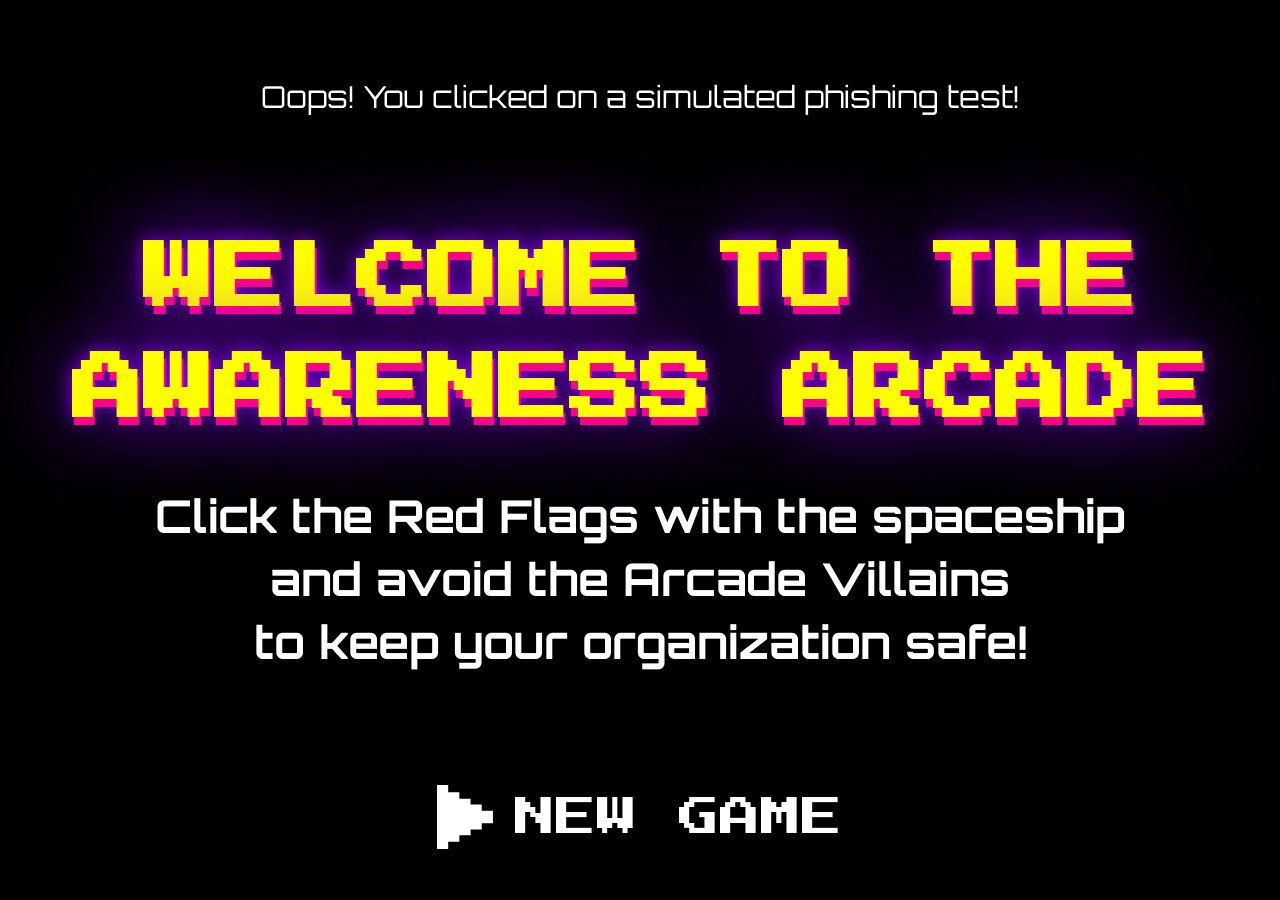
<file: index.html>
<!DOCTYPE html>
<html lang="en">
  <head>
    <meta charset="UTF-8" />
    <meta name="viewport" content="width=device-width, initial-scale=1.0" />
    <title>CAM Game</title>
    <link rel="stylesheet" href="styles.css" />
    <link rel="preconnect" href="https://fonts.googleapis.com" />
    <link rel="preconnect" href="https://fonts.gstatic.com" crossorigin />
    <link
      href="https://fonts.googleapis.com/css2?family=Open+Sans:ital,wght@0,300..800;1,300..800&family=Orbitron:wght@400..900&family=Press+Start+2P&display=swap"
      rel="stylesheet"
    />
  </head>
    <body>
    <div class="gameContainer">
      <form>
        <input type="radio" name="screen" id="start" checked />
        <input type="radio" name="screen" id="game" />
        <input type="radio" name="screen" id="end" />

        <div class="screen screen-start">
          <p>Oops! You clicked on a simulated phishing test!</p>
          <div>
            <h1 class="retro">Welcome to the<br />Awareness Arcade</h1>
            <h2>
              Click the Red Flags with the spaceship and avoid the Arcade
              Villains to keep your organization safe!
            </h2>
          </div>
          <label for="game" class="play buttonish">
            <?xml version="1.0" encoding="UTF-8"?>
            <svg
              aria-labelledby="startarrow"
              id="Layer_2"
              data-name="Layer 2"
              xmlns="http://www.w3.org/2000/svg"
              viewBox="0 0 49.42 56.55"
            >
              <title id="startarrow">Start Arrow</title>
              <defs>
                <style>
                  .cls-1 {
                    fill: #fff;
                  }
                </style>
              </defs>
              <g id="Layer_1-2" data-name="Layer 1">
                <polygon
                  class="cls-1"
                  points="9.88 50.1 19.77 50.1 19.77 44.47 29.65 44.47 29.65 39.26 39.53 39.26 39.53 33.77 49.42 33.77 49.42 22.79 39.53 22.79 39.53 17.3 29.65 17.3 29.65 12.08 19.77 12.08 19.77 6.45 9.88 6.45 9.88 0 0 0 0 56.55 9.88 56.55 9.88 50.1"
                />
              </g>
            </svg>
            <span>New Game</span>
          </label>
        </div>

        <div class="screen screen-game">
          <div class="flags red-flags">
            <input
              type="checkbox"
              class="flag red-flag"
              style="--i: 1"
              id="1"
              name="flag1"
              value="1"
              tabindex="-1"
              role="img"
              aria-label="Red flag"
            />
            <input
              type="checkbox"
              class="flag red-flag"
              style="--i: 2"
              id="2"
              name="flag2"
              value="2"
              tabindex="-1"
              role="img"
              aria-label="Red flag"
            />
            <input
              type="checkbox"
              class="flag red-flag"
              style="--i: 3"
              id="3"
              name="flag3"
              value="3"
              tabindex="-1"
              role="img"
              aria-label="Red flag"
            />
            <input
              type="checkbox"
              class="flag red-flag"
              style="--i: 4"
              id="4"
              name="flag4"
              value="4"
              tabindex="-1"
              role="img"
              aria-label="Red flag"
            />
            <input
              type="checkbox"
              class="flag red-flag"
              style="--i: 5"
              id="5"
              name="flag5"
              value="5"
              tabindex="-1"
              role="img"
              aria-label="Red flag"
            />
            <input
              type="checkbox"
              class="flag red-flag"
              style="--i: 6"
              id="6"
              name="flag6"
              value="6"
              tabindex="-1"
              role="img"
              aria-label="Red flag"
            />
            <input
              type="checkbox"
              class="flag red-flag"
              style="--i: 7"
              id="7"
              name="flag7"
              value="7"
              tabindex="-1"
              role="img"
              aria-label="Red flag"
            />
            <input
              type="checkbox"
              class="flag red-flag"
              style="--i: 8"
              id="8"
              name="flag8"
              value="8"
              tabindex="-1"
              role="img"
              aria-label="Red flag"
            />
            <input
              type="checkbox"
              class="flag red-flag"
              style="--i: 9"
              id="9"
              name="flag9"
              value="9"
              tabindex="-1"
            />
            <input
              type="checkbox"
              class="flag red-flag"
              style="--i: 10"
              id="10"
              name="flag10"
              value="10"
              tabindex="-1"
              role="img"
              aria-label="Red flag"
            />
            <input
              type="checkbox"
              class="flag red-flag"
              style="--i: 11"
              id="11"
              name="flag11"
              value="11"
              tabindex="-1"
            />
            <input
              type="checkbox"
              class="flag red-flag"
              style="--i: 12"
              id="12"
              name="flag12"
              value="12"
              tabindex="-1"
              role="img"
              aria-label="Red flag"
            />
            <input
              type="checkbox"
              class="flag red-flag"
              style="--i: 13"
              id="13"
              name="flag13"
              value="13"
              tabindex="-1"
              role="img"
              aria-label="Red flag"
            />
            <input
              type="checkbox"
              class="flag red-flag"
              style="--i: 14"
              id="14"
              name="flag14"
              value="14"
              tabindex="-1"
              role="img"
              aria-label="Red flag"
            />
            <input
              type="checkbox"
              class="flag red-flag"
              style="--i: 15"
              id="15"
              name="flag15"
              value="15"
              tabindex="-1"
            />
            <input
              type="checkbox"
              class="flag red-flag"
              style="--i: 16"
              id="16"
              name="flag16"
              value="16"
              tabindex="-1"
              role="img"
              aria-label="Red flag"
            />
            <input
              type="checkbox"
              class="flag red-flag"
              style="--i: 17"
              id="17"
              name="flag17"
              value="17"
              tabindex="-1"
              role="img"
              aria-label="Red flag"
            />
            <input
              type="checkbox"
              class="flag red-flag"
              style="--i: 18"
              id="18"
              name="flag18"
              value="18"
              tabindex="-1"
              role="img"
              aria-label="Red flag"
            />
            <input
              type="checkbox"
              class="flag red-flag"
              style="--i: 19"
              id="19"
              name="flag19"
              value="19"
              tabindex="-1"
              role="img"
              aria-label="Red flag"
            />
            <input
              type="checkbox"
              class="flag red-flag"
              style="--i: 20"
              id="20"
              name="flag20"
              value="20"
              tabindex="-1"
              role="img"
              aria-label="Red flag"
            />
            <input
              type="checkbox"
              class="flag red-flag"
              style="--i: 21"
              id="21"
              name="flag21"
              value="21"
              tabindex="-1"
              role="img"
              aria-label="Red flag"
            />
            <input
              type="checkbox"
              class="flag red-flag"
              style="--i: 22"
              id="22"
              name="flag22"
              value="22"
              tabindex="-1"
              role="img"
              aria-label="Red flag"
            />
            <input
              type="checkbox"
              class="flag red-flag"
              style="--i: 23"
              id="23"
              name="flag23"
              value="23"
              tabindex="-1"
              role="img"
              aria-label="Red flag"
            />
            <input
              type="checkbox"
              class="flag red-flag"
              style="--i: 24"
              id="24"
              name="flag24"
              value="24"
              tabindex="-1"
              role="img"
              aria-label="Red flag"
            />
            <input
              type="checkbox"
              class="flag red-flag"
              style="--i: 25"
              id="25"
              name="flag25"
              value="25"
              tabindex="-1"
              role="img"
              aria-label="Red flag"
            />
            <input
              type="checkbox"
              class="flag red-flag"
              style="--i: 26"
              id="26"
              name="flag26"
              value="26"
              tabindex="-1"
              role="img"
              aria-label="Red flag"
            />
            <input
              type="checkbox"
              class="flag red-flag"
              style="--i: 27"
              id="27"
              name="flag27"
              value="27"
              tabindex="-1"
              role="img"
              aria-label="Red flag"
            />
          </div>
          <div class="flags enkryptors">
            <input
              type="checkbox"
              class="flag enkryptor"
              style="--i: 1"
              id="1"
              name="flag1"
              value="1"
              tabindex="-1"
              role="img"
              aria-label="Arcade Villain: Enkryptor"
            />
            <input
              type="checkbox"
              class="flag enkryptor"
              style="--i: 2"
              id="2"
              name="flag2"
              value="2"
              tabindex="-1"
              role="img"
              aria-label="Arcade Villain: Enkryptor"
            />
            <input
              type="checkbox"
              class="flag enkryptor"
              style="--i: 3"
              id="3"
              name="flag3"
              value="3"
              tabindex="-1"
              role="img"
              aria-label="Arcade Villain: Enkryptor"
            />
            <input
              type="checkbox"
              class="flag enkryptor"
              style="--i: 4"
              id="4"
              name="flag4"
              value="4"
              tabindex="-1"
              role="img"
              aria-label="Arcade Villain: Enkryptor"
            />
            <input
              type="checkbox"
              class="flag enkryptor"
              style="--i: 5"
              id="5"
              name="flag5"
              value="5"
              tabindex="-1"
              role="img"
              aria-label="Arcade Villain: Enkryptor"
            />
            <input
              type="checkbox"
              class="flag enkryptor"
              style="--i: 6"
              id="6"
              name="flag6"
              value="6"
              tabindex="-1"
              role="img"
              aria-label="Arcade Villain: Enkryptor"
            />
          </div>
          <div class="flags cyberpunks">
            <input
              type="checkbox"
              class="flag cyberpunk"
              style="--i: 1"
              id="1"
              name="flag1"
              value="1"
              tabindex="-1"
              role="img"
              aria-label="Arcade Villain: Cyberpunk"
            />
            <input
              type="checkbox"
              class="flag cyberpunk"
              style="--i: 2"
              id="2"
              name="flag2"
              value="2"
              tabindex="-1"
              role="img"
              aria-label="Arcade Villain: Cyberpunk"
            />
            <input
              type="checkbox"
              class="flag cyberpunk"
              style="--i: 3"
              id="3"
              name="flag3"
              value="3"
              tabindex="-1"
              role="img"
              aria-label="Arcade Villain: Cyberpunk"
            />
            <input
              type="checkbox"
              class="flag cyberpunk"
              style="--i: 4"
              id="4"
              name="flag4"
              value="4"
              tabindex="-1"
              role="img"
              aria-label="Arcade Villain: Cyberpunk"
            />
            <input
              type="checkbox"
              class="flag cyberpunk"
              style="--i: 5"
              id="5"
              name="flag5"
              value="5"
              tabindex="-1"
              role="img"
              aria-label="Arcade Villain: Cyberpunk"
            />
            <input
              type="checkbox"
              class="flag cyberpunk"
              style="--i: 6"
              id="6"
              name="flag6"
              value="6"
              tabindex="-1"
              role="img"
              aria-label="Arcade Villain: Cyberpunk"
            />
          </div>
          <div class="flags deepfakes">
            <input
              type="checkbox"
              class="flag deepfake"
              style="--i: 1"
              id="1"
              name="flag1"
              value="1"
              tabindex="-1"
              role="img"
              aria-label="Arcade Villain: Dr. Deepfake"
            />
            <input
              type="checkbox"
              class="flag deepfake"
              style="--i: 2"
              id="2"
              name="flag2"
              value="2"
              tabindex="-1"
              role="img"
              aria-label="Arcade Villain: Dr. Deepfake"
            />
            <input
              type="checkbox"
              class="flag deepfake"
              style="--i: 3"
              id="3"
              name="flag3"
              value="3"
              tabindex="-1"
              role="img"
              aria-label="Arcade Villain: Dr. Deepfake"
            />
            <input
              type="checkbox"
              class="flag deepfake"
              style="--i: 4"
              id="4"
              name="flag4"
              value="4"
              tabindex="-1"
              role="img"
              aria-label="Arcade Villain: Dr. Deepfake"
            />
            <input
              type="checkbox"
              class="flag deepfake"
              style="--i: 5"
              id="5"
              name="flag5"
              value="5"
              tabindex="-1"
              role="img"
              aria-label="Arcade Villain: Dr. Deepfake"
            />
            <input
              type="checkbox"
              class="flag deepfake"
              style="--i: 6"
              id="6"
              name="flag6"
              value="6"
              tabindex="-1"
              role="img"
              aria-label="Arcade Villain: Dr. Deepfake"
            />
          </div>
          <div class="flags doppelgangers">
            <input
              type="checkbox"
              class="flag doppelganger"
              style="--i: 1"
              id="1"
              name="flag1"
              value="1"
              tabindex="-1"
              role="img"
              aria-label="Arcade Villain: Doppelganger"
            />
            <input
              type="checkbox"
              class="flag doppelganger"
              style="--i: 2"
              id="2"
              name="flag2"
              value="2"
              tabindex="-1"
              role="img"
              aria-label="Arcade Villain: Doppelganger"
            />
            <input
              type="checkbox"
              class="flag doppelganger"
              style="--i: 3"
              id="3"
              name="flag3"
              value="3"
              tabindex="-1"
              role="img"
              aria-label="Arcade Villain: Doppelganger"
            />
            <input
              type="checkbox"
              class="flag doppelganger"
              style="--i: 4"
              id="4"
              name="flag4"
              value="4"
              tabindex="-1"
              role="img"
              aria-label="Arcade Villain: Doppelganger"
            />
            <input
              type="checkbox"
              class="flag doppelganger"
              style="--i: 5"
              id="5"
              name="flag5"
              value="5"
              tabindex="-1"
              role="img"
              aria-label="Arcade Villain: Doppelganger"
            />
            <input
              type="checkbox"
              class="flag doppelganger"
              style="--i: 6"
              id="6"
              name="flag6"
              value="6"
              tabindex="-1"
              role="img"
              aria-label="Arcade Villain: Doppelganger"
            />
          </div>

          <div class="gui">
            <div class="timer"><span></span></div>
            <div class="score">Score:&nbsp;</div>
          </div>
        </div>

        <div class="screen screen-end">
          <div class="screen-end-text">
            <h2 class="font-secondary retro">Game Over</h2>

            <p class="final-score">
              Red Flags caught: <span id="final-score"></span>
            </p>
            <p class="good">
              Great job! You stopped the Arcade Villains and kept your
              organization safe!
            </p>
          </div>
          <button type="reset" class="buttonish">
            <span>Play Again</span>
          </button>
          <p class="disclaimer">
            "Please Note: This message came from KnowBe4, Inc. Organizations
            that are referenced in the email message have no association with
            KnowBe4, Inc. and do not endorse the services of KnowBe4, Inc. The
            purpose of this message is to demonstrate how phishing attacks can
            appear to be legitimate emails from reputable companies.
          </p>
        </div>
      </form>
    </div>

    <script>
      document.addEventListener('DOMContentLoaded', function () {
        const explosionImg = new Image();
        explosionImg.src =
          'https://helpimg.s3.us-east-1.amazonaws.com/landing_pages/CSAM/2025/arcade/explode.png';

        const flags = document.querySelectorAll('.red-flag');
        const scoreElement = document.querySelector('.score');
        const restartButton = document.querySelector('button[type="reset"]');
        let score = 0;

        // Store original styles for each flag
        const originalStyles = [];
        flags.forEach((flag) => {
          originalStyles.push(flag.getAttribute('style') || '');
        });

        // Initialize score display
        scoreElement.setAttribute('data-score', '0');

        // Reset handler
        restartButton.addEventListener('click', function () {
          score = 0;
          scoreElement.setAttribute('data-score', '0');

          // Reset all flags to their original state
          flags.forEach((flag, index) => {
            flag.checked = false;
            flag.setAttribute('style', originalStyles[index]);
            flag.style.visibility = 'visible';
            flag.style.pointerEvents = 'auto';
            flag.style.opacity = '1';
          });
        });

        flags.forEach((flag, index) => {
          flag.addEventListener('click', function (e) {
            e.preventDefault();
            e.stopPropagation();

            // IMMEDIATELY disable further clicks
            this.style.pointerEvents = 'none';

            // Increment score
            score++;
            scoreElement.setAttribute('data-score', score.toString());

            // Update final score immediately
            const finalScoreEl = document.getElementById('final-score');
            if (finalScoreEl) {
              finalScoreEl.textContent = score;
            }

            // Get the current computed position before we change anything
            const currentTranslate = window.getComputedStyle(this).translate;
            const currentRotate = window.getComputedStyle(this).rotate;

            // Apply styles immediately
            this.setAttribute(
              'style',
              `
        ${originalStyles[index]}
        animation: none !important;
        background-color: transparent !important;
        background-image: none !important;
        transform: scale(1.5) !important;
        opacity: 1 !important;
        z-index: 100 !important;
        width: clamp(60px, 8vw, 120px) !important;
        height: clamp(60px, 8vw, 120px) !important;
        background-size: contain !important;
        background-repeat: no-repeat !important;
        background-position: center !important;
        translate: ${currentTranslate} !important;
        rotate: ${currentRotate} !important;
        pointer-events: none !important;
      `
            );

            requestAnimationFrame(() => {
              this.style.backgroundImage =
                "url('https://helpimg.s3.us-east-1.amazonaws.com/landing_pages/CSAM/2025/arcade/explode.png')";

              setTimeout(() => {
                this.style.transition = 'opacity 0.15s ease';
                this.style.opacity = '0';

                setTimeout(() => {
                  this.style.visibility = 'hidden';
                }, 150);
              }, 1500);
            });
          });
        });
      });
    </script>
  </body>
</html>
</file>
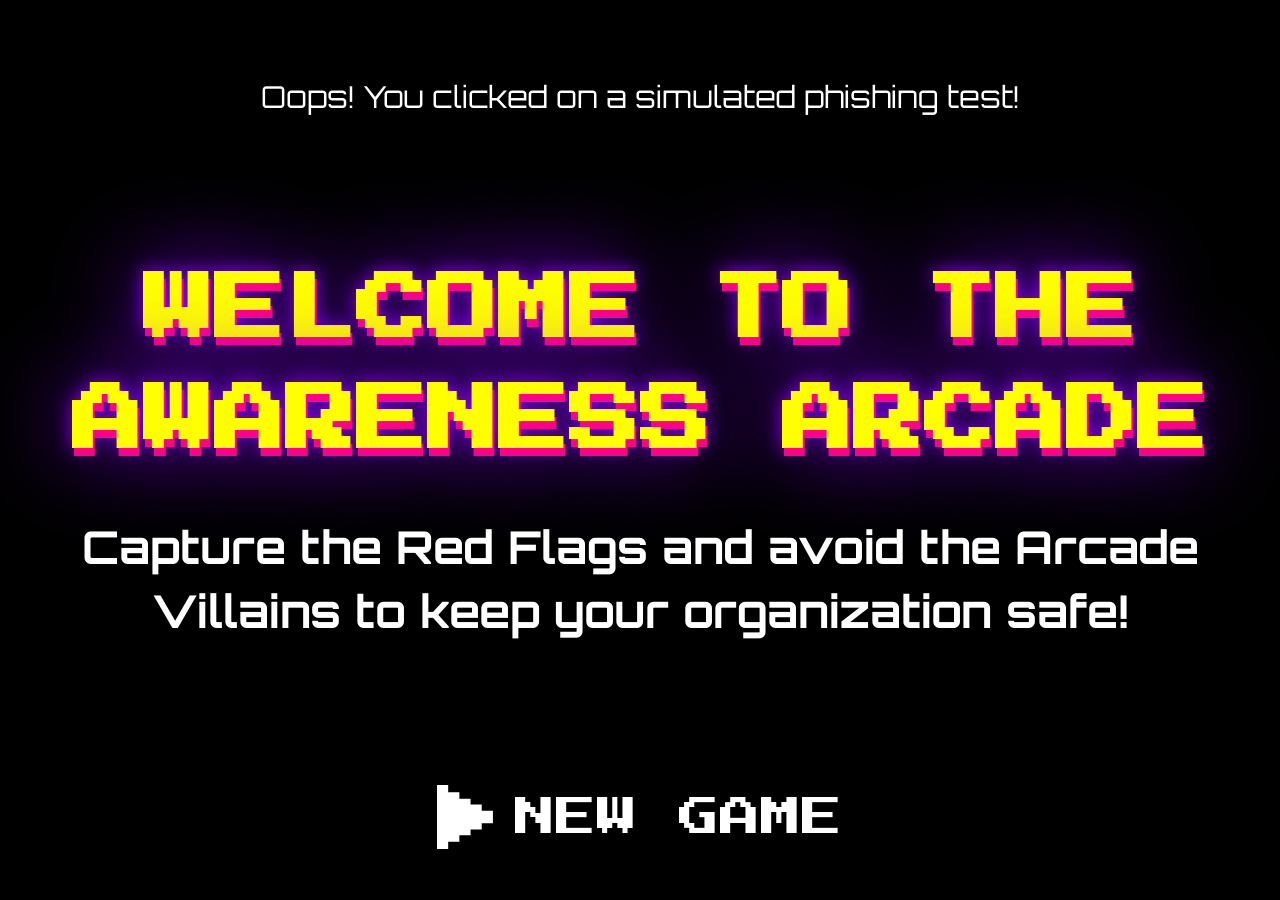
<file: interactive.html>
<!DOCTYPE html>
<html lang="en">
  <head>
    <meta charset="UTF-8" />
    <meta name="viewport" content="width=device-width, initial-scale=1.0" />
    <title>CAM Game</title>
    <link rel="stylesheet" href="styles.css" />
    <link rel="preconnect" href="https://fonts.googleapis.com" />
    <link rel="preconnect" href="https://fonts.gstatic.com" crossorigin />
    <link
      href="https://fonts.googleapis.com/css2?family=Open+Sans:ital,wght@0,300..800;1,300..800&family=Orbitron:wght@400..900&family=Press+Start+2P&display=swap"
      rel="stylesheet"
    />
  </head>
  <body>
    <div class="gameContainer">
      <form>
        <input type="radio" name="screen" id="start" checked />
        <input type="radio" name="screen" id="game" />
        <input type="radio" name="screen" id="end" />

        <div class="screen screen-start">
          <p>Oops! You clicked on a simulated phishing test!</p>
          <div>
            <h1 class="retro">Welcome to the<br />Awareness Arcade</h1>
            <h2>
              Capture the Red Flags and avoid the Arcade Villains to keep your
              organization safe!
            </h2>
          </div>
          <label for="game" class="play buttonish">
            <?xml version="1.0" encoding="UTF-8"?>
            <svg
              id="Layer_2"
              data-name="Layer 2"
              xmlns="http://www.w3.org/2000/svg"
              viewBox="0 0 49.42 56.55"
            >
              <defs>
                <style>
                  .cls-1 {
                    fill: #fff;
                  }
                </style>
              </defs>
              <g id="Layer_1-2" data-name="Layer 1">
                <polygon
                  class="cls-1"
                  points="9.88 50.1 19.77 50.1 19.77 44.47 29.65 44.47 29.65 39.26 39.53 39.26 39.53 33.77 49.42 33.77 49.42 22.79 39.53 22.79 39.53 17.3 29.65 17.3 29.65 12.08 19.77 12.08 19.77 6.45 9.88 6.45 9.88 0 0 0 0 56.55 9.88 56.55 9.88 50.1"
                />
              </g>
            </svg>
            <span>New Game</span>
          </label>
        </div>

        <div class="screen screen-game">
          <div class="flags red-flags">
            <input
              type="checkbox"
              class="flag red-flag"
              style="--i: 1"
              id="1"
              name="flag1"
              value="1"
              tabindex="-1"
            />
            <input
              type="checkbox"
              class="flag red-flag"
              style="--i: 2"
              id="2"
              name="flag2"
              value="2"
              tabindex="-1"
            />
            <input
              type="checkbox"
              class="flag red-flag"
              style="--i: 3"
              id="3"
              name="flag3"
              value="3"
              tabindex="-1"
            />
            <input
              type="checkbox"
              class="flag red-flag"
              style="--i: 4"
              id="4"
              name="flag4"
              value="4"
              tabindex="-1"
            />
            <input
              type="checkbox"
              class="flag red-flag"
              style="--i: 5"
              id="5"
              name="flag5"
              value="5"
              tabindex="-1"
            />
            <input
              type="checkbox"
              class="flag red-flag"
              style="--i: 6"
              id="6"
              name="flag6"
              value="6"
              tabindex="-1"
            />
            <input
              type="checkbox"
              class="flag red-flag"
              style="--i: 7"
              id="7"
              name="flag7"
              value="7"
              tabindex="-1"
            />
            <input
              type="checkbox"
              class="flag red-flag"
              style="--i: 8"
              id="8"
              name="flag8"
              value="8"
              tabindex="-1"
            />
            <input
              type="checkbox"
              class="flag red-flag"
              style="--i: 9"
              id="9"
              name="flag9"
              value="9"
              tabindex="-1"
            />
            <input
              type="checkbox"
              class="flag red-flag"
              style="--i: 10"
              id="10"
              name="flag10"
              value="10"
              tabindex="-1"
            />
            <input
              type="checkbox"
              class="flag red-flag"
              style="--i: 11"
              id="11"
              name="flag11"
              value="11"
              tabindex="-1"
            />
            <input
              type="checkbox"
              class="flag red-flag"
              style="--i: 12"
              id="12"
              name="flag12"
              value="12"
              tabindex="-1"
            />
            <input
              type="checkbox"
              class="flag red-flag"
              style="--i: 13"
              id="13"
              name="flag13"
              value="13"
              tabindex="-1"
            />
            <input
              type="checkbox"
              class="flag red-flag"
              style="--i: 14"
              id="14"
              name="flag14"
              value="14"
              tabindex="-1"
            />
            <input
              type="checkbox"
              class="flag red-flag"
              style="--i: 15"
              id="15"
              name="flag15"
              value="15"
              tabindex="-1"
            />
            <input
              type="checkbox"
              class="flag red-flag"
              style="--i: 16"
              id="16"
              name="flag16"
              value="16"
              tabindex="-1"
            />
            <input
              type="checkbox"
              class="flag red-flag"
              style="--i: 17"
              id="17"
              name="flag17"
              value="17"
              tabindex="-1"
            />
            <input
              type="checkbox"
              class="flag red-flag"
              style="--i: 18"
              id="18"
              name="flag18"
              value="18"
              tabindex="-1"
            />
            <input
              type="checkbox"
              class="flag red-flag"
              style="--i: 19"
              id="19"
              name="flag19"
              value="19"
              tabindex="-1"
            />
            <input
              type="checkbox"
              class="flag red-flag"
              style="--i: 20"
              id="20"
              name="flag20"
              value="20"
              tabindex="-1"
            />
            <input
              type="checkbox"
              class="flag red-flag"
              style="--i: 21"
              id="21"
              name="flag21"
              value="21"
              tabindex="-1"
            />
            <input
              type="checkbox"
              class="flag red-flag"
              style="--i: 22"
              id="22"
              name="flag22"
              value="22"
              tabindex="-1"
            />
            <input
              type="checkbox"
              class="flag red-flag"
              style="--i: 23"
              id="23"
              name="flag23"
              value="23"
              tabindex="-1"
            />
            <input
              type="checkbox"
              class="flag red-flag"
              style="--i: 24"
              id="24"
              name="flag24"
              value="24"
              tabindex="-1"
            />
            <input
              type="checkbox"
              class="flag red-flag"
              style="--i: 25"
              id="25"
              name="flag25"
              value="25"
              tabindex="-1"
            />
            <input
              type="checkbox"
              class="flag red-flag"
              style="--i: 26"
              id="26"
              name="flag26"
              value="26"
              tabindex="-1"
            />
            <input
              type="checkbox"
              class="flag red-flag"
              style="--i: 27"
              id="27"
              name="flag27"
              value="27"
              tabindex="-1"
            />
          </div>
          <div class="flags enkryptors">
            <input
              type="checkbox"
              class="flag enkryptor"
              style="--i: 1"
              id="1"
              name="flag1"
              value="1"
              tabindex="-1"
            />
            <input
              type="checkbox"
              class="flag enkryptor"
              style="--i: 2"
              id="2"
              name="flag2"
              value="2"
              tabindex="-1"
            />
            <input
              type="checkbox"
              class="flag enkryptor"
              style="--i: 3"
              id="3"
              name="flag3"
              value="3"
              tabindex="-1"
            />
            <input
              type="checkbox"
              class="flag enkryptor"
              style="--i: 4"
              id="4"
              name="flag4"
              value="4"
              tabindex="-1"
            />
            <input
              type="checkbox"
              class="flag enkryptor"
              style="--i: 5"
              id="5"
              name="flag5"
              value="5"
              tabindex="-1"
            />
            <input
              type="checkbox"
              class="flag enkryptor"
              style="--i: 6"
              id="6"
              name="flag6"
              value="6"
              tabindex="-1"
            />
          </div>
          <div class="flags cyberpunks">
            <input
              type="checkbox"
              class="flag cyberpunk"
              style="--i: 1"
              id="1"
              name="flag1"
              value="1"
              tabindex="-1"
            />
            <input
              type="checkbox"
              class="flag cyberpunk"
              style="--i: 2"
              id="2"
              name="flag2"
              value="2"
              tabindex="-1"
            />
            <input
              type="checkbox"
              class="flag cyberpunk"
              style="--i: 3"
              id="3"
              name="flag3"
              value="3"
              tabindex="-1"
            />
            <input
              type="checkbox"
              class="flag cyberpunk"
              style="--i: 4"
              id="4"
              name="flag4"
              value="4"
              tabindex="-1"
            />
            <input
              type="checkbox"
              class="flag cyberpunk"
              style="--i: 5"
              id="5"
              name="flag5"
              value="5"
              tabindex="-1"
            />
            <input
              type="checkbox"
              class="flag cyberpunk"
              style="--i: 6"
              id="6"
              name="flag6"
              value="6"
              tabindex="-1"
            />
          </div>
          <div class="flags deepfakes">
            <input
              type="checkbox"
              class="flag deepfake"
              style="--i: 1"
              id="1"
              name="flag1"
              value="1"
              tabindex="-1"
            />
            <input
              type="checkbox"
              class="flag deepfake"
              style="--i: 2"
              id="2"
              name="flag2"
              value="2"
              tabindex="-1"
            />
            <input
              type="checkbox"
              class="flag deepfake"
              style="--i: 3"
              id="3"
              name="flag3"
              value="3"
              tabindex="-1"
            />
            <input
              type="checkbox"
              class="flag deepfake"
              style="--i: 4"
              id="4"
              name="flag4"
              value="4"
              tabindex="-1"
            />
            <input
              type="checkbox"
              class="flag deepfake"
              style="--i: 5"
              id="5"
              name="flag5"
              value="5"
              tabindex="-1"
            />
            <input
              type="checkbox"
              class="flag deepfake"
              style="--i: 6"
              id="6"
              name="flag6"
              value="6"
              tabindex="-1"
            />
          </div>
          <div class="flags doppelgangers">
            <input
              type="checkbox"
              class="flag doppelganger"
              style="--i: 1"
              id="1"
              name="flag1"
              value="1"
              tabindex="-1"
            />
            <input
              type="checkbox"
              class="flag doppelganger"
              style="--i: 2"
              id="2"
              name="flag2"
              value="2"
              tabindex="-1"
            />
            <input
              type="checkbox"
              class="flag doppelganger"
              style="--i: 3"
              id="3"
              name="flag3"
              value="3"
              tabindex="-1"
            />
            <input
              type="checkbox"
              class="flag doppelganger"
              style="--i: 4"
              id="4"
              name="flag4"
              value="4"
              tabindex="-1"
            />
            <input
              type="checkbox"
              class="flag doppelganger"
              style="--i: 5"
              id="5"
              name="flag5"
              value="5"
              tabindex="-1"
            />
            <input
              type="checkbox"
              class="flag doppelganger"
              style="--i: 6"
              id="6"
              name="flag6"
              value="6"
              tabindex="-1"
            />
          </div>

          <div class="gui">
            <div class="timer"><span></span></div>
            <div class="score">Score:&nbsp;</div>
          </div>
        </div>

        <div class="screen screen-end">
          <div class="screen-end-text">
            <h2 class="font-secondary retro">Game Over</h2>

            <p class="final-score">
              Red Flags caught: <span id="final-score"></span>
            </p>
            <p class="good">
              Great job! You stopped the Arcade Villains and kept your
              organization safe!
            </p>
          </div>
          <button type="reset" class="buttonish">
            <span>Play Again</span>
          </button>
          <p class="disclaimer">
            "Please Note: This message came from KnowBe4, Inc. Organizations
            that are referenced in the email message have no association with
            KnowBe4, Inc. and do not endorse the services of KnowBe4, Inc. The
            purpose of this message is to demonstrate how phishing attacks can
            appear to be legitimate emails from reputable companies.
          </p>
        </div>
      </form>
    </div>

    <!-- <script src="app.js"></script> -->
    <script>
      document.addEventListener('DOMContentLoaded', function () {
        const explosionImg = new Image();
        explosionImg.src =
          'https://helpimg.s3.us-east-1.amazonaws.com/landing_pages/CSAM/2025/arcade/explode.png';

        const flags = document.querySelectorAll('.red-flag');
        const scoreElement = document.querySelector('.score');
        const restartButton = document.querySelector('button[type="reset"]');
        let score = 0;

        // Store original styles for each flag
        const originalStyles = [];
        flags.forEach((flag) => {
          originalStyles.push(flag.getAttribute('style') || '');
        });

        // Initialize score display
        scoreElement.setAttribute('data-score', '0');

        // Reset handler
        restartButton.addEventListener('click', function () {
          score = 0;
          scoreElement.setAttribute('data-score', '0');

          // Reset all flags to their original state
          flags.forEach((flag, index) => {
            flag.checked = false;
            flag.setAttribute('style', originalStyles[index]);
            flag.style.visibility = 'visible';
            flag.style.pointerEvents = 'auto';
            flag.style.opacity = '1';
          });
        });

        flags.forEach((flag, index) => {
          flag.addEventListener('click', function (e) {
            e.preventDefault();
            e.stopPropagation();

            // IMMEDIATELY disable further clicks
            this.style.pointerEvents = 'none';

            // Increment score
            score++;
            scoreElement.setAttribute('data-score', score.toString());

            // Update final score immediately
            const finalScoreEl = document.getElementById('final-score');
            if (finalScoreEl) {
              finalScoreEl.textContent = score;
            }

            // Get the current computed position before we change anything
            const currentTranslate = window.getComputedStyle(this).translate;
            const currentRotate = window.getComputedStyle(this).rotate;

            // Apply styles immediately
            this.setAttribute(
              'style',
              `
        ${originalStyles[index]}
        animation: none !important;
        background-color: transparent !important;
        background-image: none !important;
        transform: scale(1.5) !important;
        opacity: 1 !important;
        z-index: 100 !important;
        width: clamp(60px, 8vw, 120px) !important;
        height: clamp(60px, 8vw, 120px) !important;
        background-size: contain !important;
        background-repeat: no-repeat !important;
        background-position: center !important;
        translate: ${currentTranslate} !important;
        rotate: ${currentRotate} !important;
        pointer-events: none !important;
      `
            );

            requestAnimationFrame(() => {
              this.style.backgroundImage =
                "url('https://helpimg.s3.us-east-1.amazonaws.com/landing_pages/CSAM/2025/arcade/explode.png')";

              setTimeout(() => {
                this.style.transition = 'opacity 0.15s ease';
                this.style.opacity = '0';

                setTimeout(() => {
                  this.style.visibility = 'hidden';
                }, 150);
              }, 1500);
            });
          });
        });
      });
    </script>
  </body>
</html>
</file>
<file: styles.css>
:root {
  /* Colors */
  --clr-white: #ffffff;
  --clr-black: #000;
  --clr-pink: #ff0088;

  --clr-accent: #ffff00;

  /* Font family */
  --font-base: 'Orbitron', sans-serif;
  --font-secondary: 'Press Start 2P', system-ui;

  /* Font sizes */
  /* https://utopia.fyi/type/calculator?c=320,16,1.2,1440,24,1.333,4,1,&s=0.75%7C0.5%7C0.25,1.5%7C2%7C3%7C4%7C6,s-l%7Cl-2xl&g=s,l,xl,4 */
  --step--1: clamp(0.8333rem, 0.7499rem + 0.4171vw, 1.1253rem);
  --step-0: clamp(1rem, 0.8571rem + 0.7143vw, 1.5rem);
  --step-1: clamp(1.2rem, 0.9716rem + 1.1421vw, 1.9995rem);
  --step-2: clamp(1.44rem, 1.0899rem + 1.7505vw, 2.6653rem);
  --step-3: clamp(1.728rem, 1.2066rem + 2.607vw, 3.5529rem);
  --step-4: clamp(2.0736rem, 1.3129rem + 3.8034vw, 4.736rem);
  --step-5: clamp(2.4883rem, 1.3955rem + 5.464vw, 6.3131rem);
  --step-6: clamp(2.986rem, 1.4347rem + 7.7562vw, 8.4153rem);

  /* Font weights */
  --fw-normal: 400;
  --fw-medium: 500;
  --fw-bold: 700;

  /* Spacing */

  /* @link https://utopia.fyi/space/calculator?c=320,16,1.2,1440,24,1.333,4,1,&s=0.75|0.5|0.25,1.5|2|3|4|6,s-l|l-2xl&g=s,l,xl,4 */

  --space-3xs: clamp(0.25rem, 0.2143rem + 0.1786vw, 0.375rem);
  --space-2xs: clamp(0.5rem, 0.4286rem + 0.3571vw, 0.75rem);
  --space-xs: clamp(0.75rem, 0.6429rem + 0.5357vw, 1.125rem);
  --space-s: clamp(1rem, 0.8571rem + 0.7143vw, 1.5rem);
  --space-m: clamp(1.5rem, 1.2857rem + 1.0714vw, 2.25rem);
  --space-l: clamp(2rem, 1.7143rem + 1.4286vw, 3rem);
  --space-xl: clamp(3rem, 2.5714rem + 2.1429vw, 4.5rem);
  --space-2xl: clamp(4rem, 3.4286rem + 2.8571vw, 6rem);
  --space-3xl: clamp(6rem, 5.1429rem + 4.2857vw, 9rem);

  /* Line height */
  --lh-flat: 1.1;
  --lh-fine: 1.2;
  --lh-standard: 1.4;
  --lh-loose: 1.7;
}

/* Box sizing rules */
*,
*::before,
*::after {
  box-sizing: border-box;
}

/* Utility classes */
.font-base {
  font-family: var(--font-base);
}
.font-secondary {
  font-family: var(--font-secondary);
}

/* Prevent font size inflation */
html {
  -moz-text-size-adjust: none;
  -webkit-text-size-adjust: none;
  text-size-adjust: none;
}

Remove default margin in favour of better control in authored CSS body,
h1,
h2,
h3,
h4,
p,
figure,
blockquote,
dl,
dd {
  margin-block-end: 0;
}

img,
svg {
  display: block;
  max-width: 100%;
}

body {
  min-height: 100vh;
  max-width: 100vw;
  color: var(--clr-white);
  font-family: var(--font-base);
  font-size: var(--step-1);
  line-height: var(--lh-standard);
  font-size-adjust: from-font;
  margin: 0;
}

/* Begin Body Custom Styles */

body {
  background: var(--clr-black);
  display: grid;
  place-items: center;
  overflow: hidden;
  text-align: center;
  text-wrap: balance;
}

.gameContainer {
  position: relative;
  width: 100vw;
  background-image: url('https://helpimg.s3.us-east-1.amazonaws.com/landing_pages/CSAM/2025/arcade/background.png');
  background-size: 150%;
  background-repeat: no-repeat;
  height: 100vh;
  background-position-x: 50%;
  background-position-y: 0%;
  overflow: hidden;
  transition: all 2s 0.25s;
  display: flex;

  &:has(#game:checked) {
    background-size: 100%;
    background-position-y: 50%;
  }
}

@media screen and (width <= 45rem) {
  body {
    overflow: scroll;
  }
  .gameContainer {
    background-size: cover;
    overflow: scroll;
    &:has(#game:checked) {
      background-size: cover;
    }
  }
}

form {
  counter-reset: score red-flags;
}

input[name='screen'] {
  display: none;

  &#start:checked ~ .screen-start,
  &#game:checked ~ .screen-game {
    display: grid;
    opacity: 1;
    align-content: space-between;

    @starting-style {
      opacity: 0;
    }
  }

  &#game:checked ~ .screen-game .red-flag {
    animation: drop 5s var(--delay, 0s) ease-in forwards
      var(--playState, running);
  }

  &#game:checked ~ .screen-game .enkryptor {
    animation: drop 7s var(--delay, 0s) ease-in forwards
      var(--playState, running);
  }

  &#game:checked ~ .screen-game .cyberpunk {
    animation: drop 8s var(--delay, 0s) ease-in forwards
      var(--playState, running);
  }

  &#game:checked ~ .screen-game .deepfake {
    animation: drop 9s var(--delay, 0s) ease-in forwards
      var(--playState, running);
  }

  &#game:checked ~ .screen-game .doppelganger {
    animation: drop 8s var(--delay, 0s) ease-in forwards
      var(--playState, running);
  }

  &#game:checked ~ .screen-end {
    animation: screenEnd 0.5s 32.5s forwards;
  }
}

.screen {
  position: absolute;
  inset: 0;
  opacity: 0;
  display: none;
  place-items: center;
  align-content: center;
  user-select: none;
  transition-behavior: allow-discrete;
  padding: var(--space-l) var(--space-xl);
  margin: auto;
  color: var(--clr-white);
  gap: 2rem;
}

.buttonish {
  display: flex;
  align-items: center;
  gap: var(--space-s);
  flex-wrap: nowrap;
  font-family: var(--font-secondary);
  text-transform: uppercase;
  font-size: var(--step-3);
  cursor: pointer;

  &:hover .cls-1 {
    fill: var(--clr-accent);
  }

  &:hover {
    color: var(--clr-accent);
  }

  & svg {
    height: 4rem;
  }
}

.retro {
  text-shadow: 2px 8px 0px #ff0088, 0 0 1em rgb(136, 0, 255),
    0 0 0.2em rgb(136, 0, 255);
  color: var(--clr-accent);
  text-transform: uppercase;
  margin-block-end: 0;
  line-height: var(--lh-fine);
}

.screen-game {
  cursor: url('https://helpimg.s3.us-east-1.amazonaws.com/landing_pages/CAM25/Space-Invaders.png'),
    auto;
  display: none;
  opacity: 0;
}

.screen-end {
  display: grid;
  pointer-events: none;
  align-content: space-between;
  padding-block-end: 0;

  button {
    background: var(--clr-pink);
    animation: arcadeFlash 0.4s steps(1) infinite;
    padding: 0.25em 1em;
    border: 5px solid var(--clr-black);
    outline: 5px solid var(--clr-accent);
    margin-block-end: var(--space-m);
  }

  button:active {
    scale: 0.95;
  }

  .disclaimer {
    padding-block-end: var(--space-3xs);
  }
}

h1 {
  font-size: var(--step-5);
  text-shadow: 1px 1px 5px var(--clr-black);
  font-family: var(--font-secondary);
  text-transform: uppercase;
  margin-block-start: 0;
}

.flags {
  position: absolute;
}

.flag {
  --rnd: calc(mod(sin((var(--i) / 27) * 90deg) * 123456, 1));
  --rnd2: calc(mod(sin((var(--i) / 27) * 90deg) * 654321, 1));
  --translateX: calc(var(--rnd) * 85vw - 42.5vw);
  --angle: calc(var(--rnd) * 60deg - 30deg);
  --offset: calc((var(--rnd2) * 2 - 1) * 30vw);
  --scale: calc(mod(sin((var(--i) / 26) * 90deg) * 6548, 1) * 0.3 + 0.7);

  appearance: none;
  position: absolute;
  cursor: url('https://helpimg.s3.us-east-1.amazonaws.com/landing_pages/CAM25/Space-Invaders.png'),
    auto;
  inset: -2.5vw;
  background-size: contain;
  background-repeat: no-repeat;
  background-position: center;
  translate: var(--translateX) -70vh;
  rotate: var(--angle);
  transition: opacity 1s, transform 0.4s;
  scale: var(--scale);

  &:hover {
    scale: 1.2;
  }

  &:focus {
    --playState: paused;
  }
}

.red-flag {
  --delay: calc(var(--i) * 1s + 2s);

  width: clamp(50px, 5vw, 120px);
  height: clamp(50px, 5vw, 120px);
  background-image: url('https://helpimg.s3.us-east-1.amazonaws.com/landing_pages/CSAM/2025/arcade/redflag.png');

  &:checked {
    counter-increment: score;
  }
}

.enkryptor {
  --delay: calc(var(--i) * 1.2s + 5s);

  background-image: url('https://helpimg.s3.us-east-1.amazonaws.com/landing_pages/CSAM/2025/arcade/enkryptor.png');
  width: clamp(60px, 8vw, 120px);
  height: clamp(60px, 8vw, 120px);
}

.cyberpunk {
  --delay: calc(var(--i) * 1.5s + 7s);

  background-image: url('https://helpimg.s3.us-east-1.amazonaws.com/landing_pages/CSAM/2025/arcade/cyberpunk.png');
  width: clamp(60px, 8vw, 120px);
  height: clamp(60px, 8vw, 120px);
}

.deepfake {
  --delay: calc(var(--i) * 1.8s + 9s);

  background-image: url('https://helpimg.s3.us-east-1.amazonaws.com/landing_pages/CSAM/2025/arcade/deepfake.png');
  width: clamp(80px, 12vw, 180px);
  height: clamp(80px, 12vw, 180px);
}

.doppelganger {
  --delay: calc(var(--i) * 1.5s + 14s);

  background-image: url('https://helpimg.s3.us-east-1.amazonaws.com/landing_pages/CSAM/2025/arcade/doppelganger.png');
  width: clamp(80px, 12vw, 180px);
  height: clamp(80px, 12vw, 180px);
}

.gui {
  position: absolute;
  bottom: 0;
  width: 100%;
  display: flex;
  justify-content: space-between;
  font-size: var(--step-4);
  padding-inline: var(--space-l);
  pointer-events: none;
  animation: hideGui 0.1s 32.5s forwards;
}

.timer span {
  &::before {
    content: '3';
    animation: timer 100s -67s step-end;
  }

  &::after {
    content: '0';
    animation: timer 10s 3s 3 step-end;
  }
}

.score::after {
  content: attr(data-score);
}

.screen-end-text {
  display: flex;
  gap: 2rem;
  flex-direction: column;

  h2 {
    margin-block-start: 0;
    font-size: var(--step-6);
  }
}

.final-score {
  font-size: var(--step-3);
  letter-spacing: 3px;
  font-weight: var(--fw-bold);
}

.disclaimer {
  font-size: var(--step--1);
  letter-spacing: 2px;
  background: var(--clr-black);
}

/* Animations */

@keyframes screenEnd {
  to {
    opacity: 1;
    pointer-events: revert;
  }
}

@keyframes drop {
  from {
    translate: var(--translateX) -60vh;
  }
  to {
    translate: calc(var(--translateX) + var(--offset, 0px)) 110vh;
  }
}

@keyframes arcadeFlash {
  0%,
  100% {
    color: #ffffff;
  }
  50% {
    color: #ffff00;
  }
}

@keyframes hideGui {
  to {
    opacity: 0;
    visibility: hidden;
  }
}

@keyframes timer {
  0% {
    content: '9';
  }
  10% {
    content: '8';
  }
  20% {
    content: '7';
  }
  30% {
    content: '6';
  }
  40% {
    content: '5';
  }
  50% {
    content: '4';
  }
  60% {
    content: '3';
  }
  70% {
    content: '2';
  }
  80% {
    content: '1';
  }
  90% {
    content: '0';
  }
}
</file>
